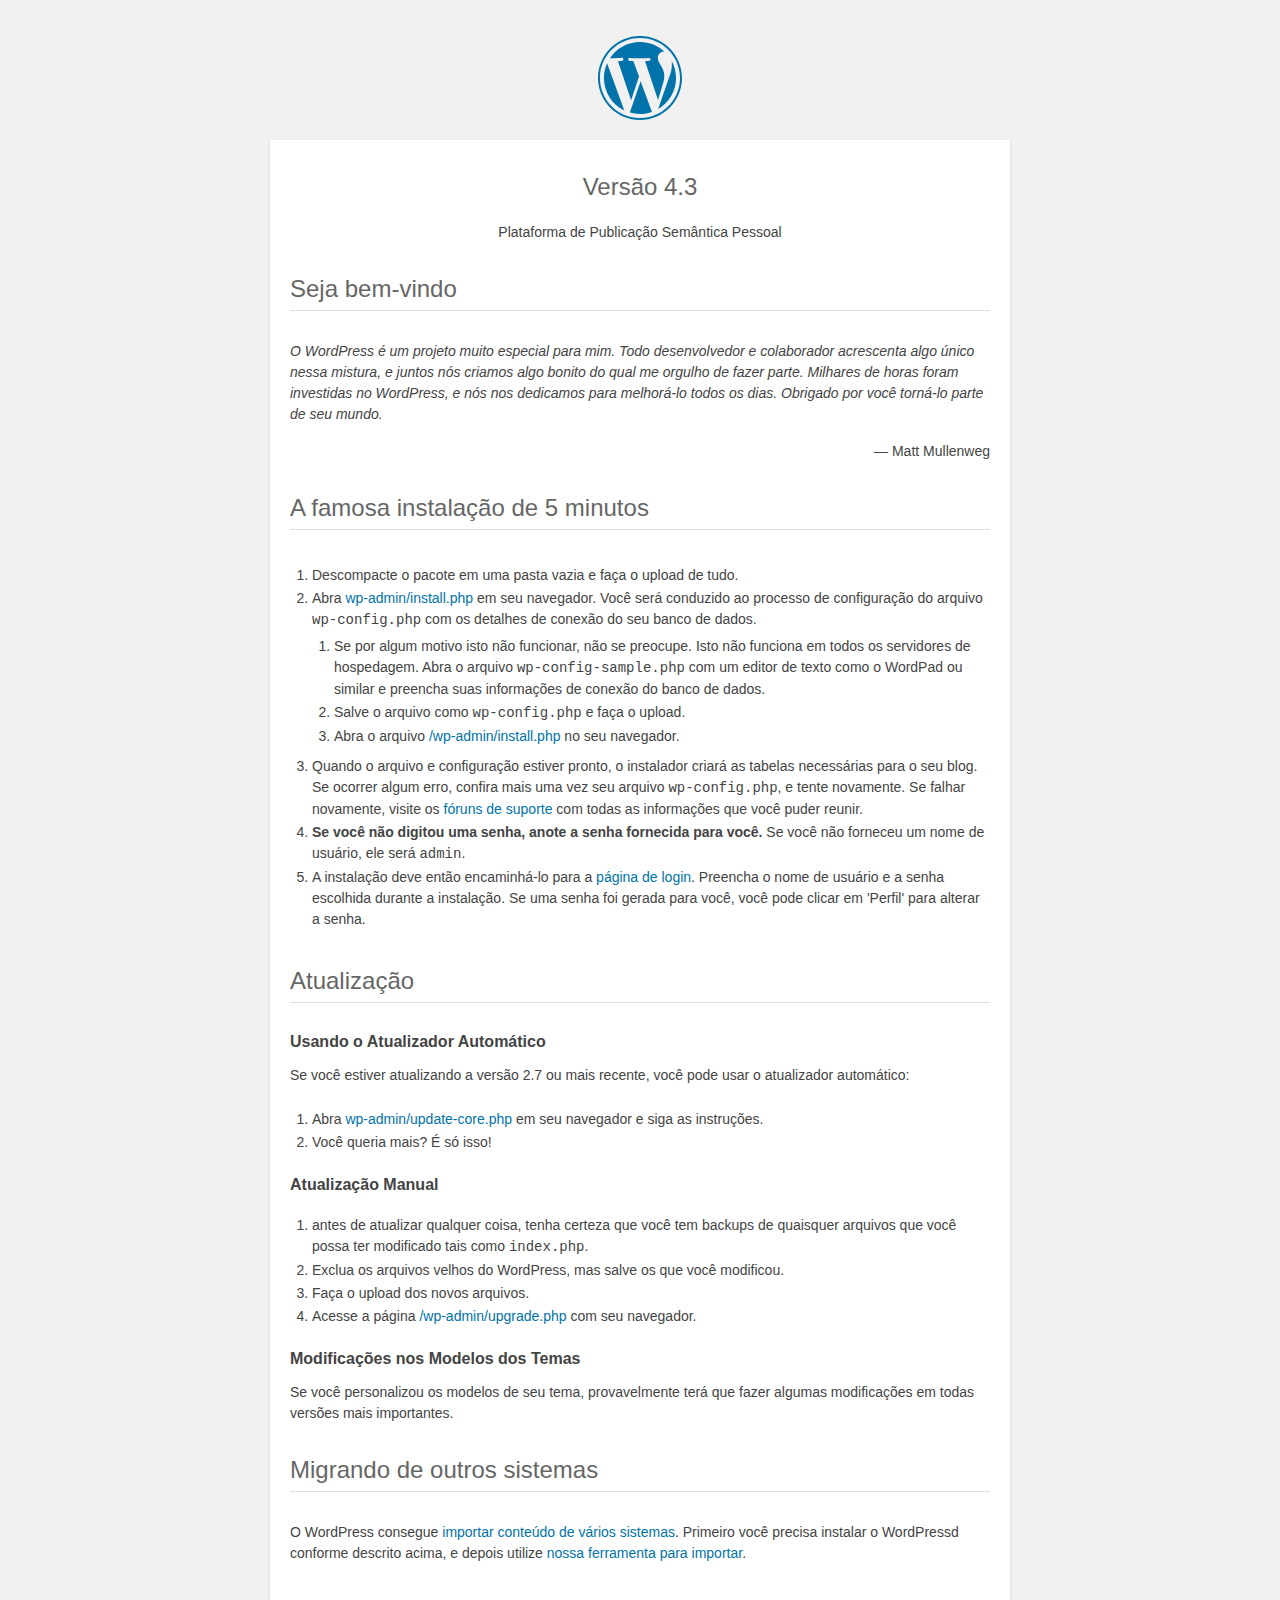
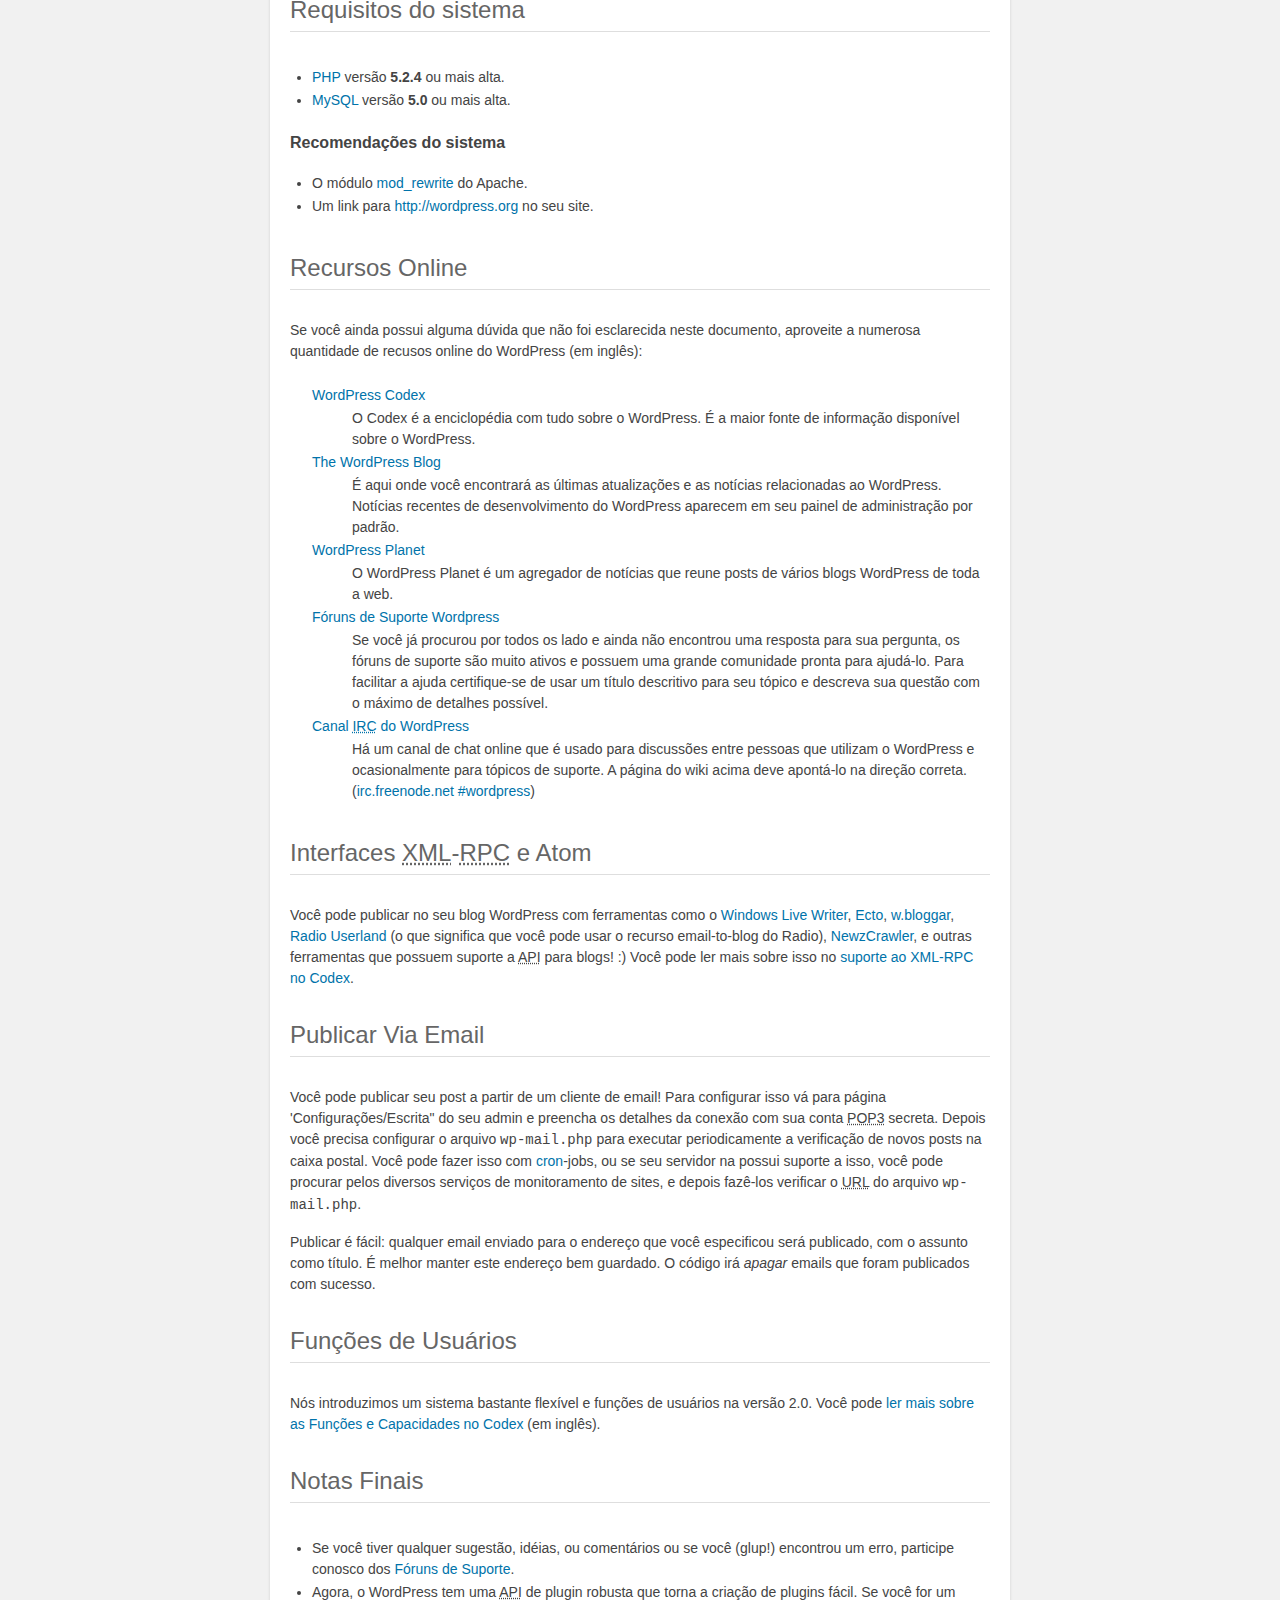
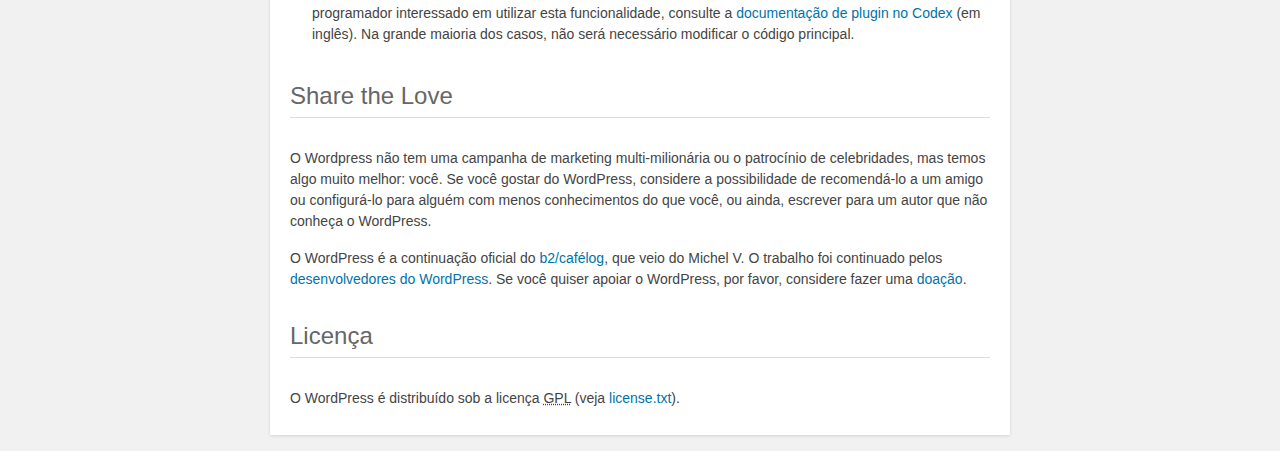
<file: readme.html>
<!DOCTYPE html PUBLIC "-//W3C//DTD XHTML 1.0 Strict//EN" "http://www.w3.org/TR/xhtml1/DTD/xhtml1-strict.dtd">
<html xmlns="http://www.w3.org/1999/xhtml">
<head>
	<meta http-equiv="Content-Type" content="text/html; charset=utf-8" />
	<title>WordPress #8250; LeiaMe</title>
	<link rel="stylesheet" href="wp-admin/css/install.css?ver=20100228" type="text/css" />
</head>
<body>
<h1 id="logo">
	<a href="http://wordpress.org/"><img alt="WordPress" src="wp-admin/images/wordpress-logo.png" width="250" height="68" /></a>
	<br /> Versão 4.3
</h1>
<p style="text-align: center">Plataforma de Publicação Semântica Pessoal</p>

<h1>Seja bem-vindo</h1>
<p><em>O WordPress é um projeto muito especial para mim. Todo desenvolvedor e colaborador acrescenta algo único nessa mistura, e juntos nós criamos algo bonito do qual me orgulho de fazer parte. Milhares de horas foram investidas no WordPress, e nós nos dedicamos para melhorá-lo todos os dias. Obrigado por você torná-lo parte de seu mundo.</em></p>
<p style="text-align: right">&#8212; Matt Mullenweg</p>

<h1>A famosa instalação de 5 minutos</h1>
<ol>
	<li>Descompacte o pacote em uma pasta vazia e faça o upload de tudo.</li>
	<li>Abra <span class="file"><a href="wp-admin/install.php">wp-admin/install.php</a></span> em seu navegador. Você será conduzido ao processo de configuração do arquivo <code>wp-config.php</code> com os detalhes de conexão do seu banco de dados.
      <ol>
	        <li>Se por algum motivo isto não funcionar, não se preocupe. Isto não funciona em todos os servidores de hospedagem. Abra o arquivo <code>wp-config-sample.php</code> com um editor de texto como o WordPad ou similar e preencha suas informações de conexão do banco de dados.</li>
	        <li>Salve o arquivo como <code>wp-config.php</code> e faça o upload.</li>
	        <li>Abra o arquivo <span class="file"><a href="wp-admin/install.php">/wp-admin/install.php</a></span> no seu navegador.</li>
	    </ol>
	</li>
	<li>Quando o arquivo e configuração estiver pronto, o instalador criará as tabelas necessárias para o seu blog. Se ocorrer algum erro, confira mais uma vez seu arquivo <code>wp-config.php</code>, e tente novamente. Se  falhar novamente, visite os <a href="http://wordpress.org/support/">fóruns de suporte</a> com todas as informações que você puder reunir.</li>
	<li><strong>Se você não digitou uma senha, anote a senha fornecida para você.</strong> Se você não forneceu um nome de usuário, ele será <code>admin</code>.</li>
	<li>A instalação deve então encaminhá-lo para a <a href="wp-login.php">página de login</a>. Preencha o nome de usuário e a senha escolhida durante a instalação. Se uma senha foi gerada para você, você pode clicar em 'Perfil' para alterar a senha.</li>
</ol>

<h1>Atualização</h1>
<h2>Usando o Atualizador Automático</h2>
<p>Se você estiver atualizando a versão 2.7 ou mais recente, você pode usar o atualizador automático:</p>
    <ol>
	    <li>Abra <span class="file"><a href="wp-admin/update-core.php">wp-admin/update-core.php</a></span> em seu navegador e siga as instruções.</li>
	    <li>Você queria mais? É só isso!</li>
	</ol>

	<h2>Atualização Manual</h2>
	<ol>
	    <li>antes de atualizar qualquer coisa, tenha certeza que você tem backups de quaisquer arquivos que você possa ter modificado tais como <code>index.php</code>.</li>
	    <li>Exclua os arquivos velhos do WordPress, mas salve os que você modificou.</li>
	    <li>Faça o upload dos novos arquivos.</li>
	    <li>Acesse a página <span class="file"><a href="wp-admin/upgrade.php">/wp-admin/upgrade.php</a> com seu navegador.</span></li>
</ol>

<h2>Modificações nos Modelos dos Temas</h2>
<p>Se você personalizou os modelos de seu tema, provavelmente terá que fazer algumas modificações em todas versões mais importantes. </p>

<h1>Migrando de outros sistemas</h1>
<p>O WordPress consegue <a href="http://codex.wordpress.org/pt-br:Importando_conte%C3%BAdo">importar conteúdo de vários sistemas</a>. Primeiro você precisa instalar o WordPressd conforme descrito acima, e depois utilize <a href="wp-admin/import.php" title="Importar para o WordPress">nossa ferramenta para importar</a>.</p>

<h1>Requisitos do sistema</h1>
<ul>
	<li><a href="http://php.net/">PHP</a> versão <strong>5.2.4</strong> ou mais alta.</li>
	<li><a href="http://www.mysql.com/">MySQL</a> versão <strong>5.0</strong> ou mais alta.</li>
</ul>

<h2>Recomendações do sistema</h2>
<ul>
	<li>O módulo <a href="http://httpd.apache.org/docs/2.2/mod/mod_rewrite.html">mod_rewrite</a> do Apache.</li>
	<li>Um link para <a href="http://wordpress.org/">http://wordpress.org</a> no seu site.</li>
</ul>

<h1>Recursos Online</h1>
<p>Se você ainda possui alguma dúvida que não foi esclarecida neste documento, aproveite a numerosa quantidade de recusos online do WordPress (em inglês):</p>
<dl>
	<dt><a href="http://codex.wordpress.org/">WordPress Codex</a></dt>
		<dd>O Codex é a enciclopédia com tudo sobre o WordPress. É a maior fonte de informação disponível sobre o WordPress.</dd>
	    <dt><a href="http://wordpress.org/news/">The WordPress Blog</a></dt>
		<dd>É aqui onde você encontrará as últimas atualizações e as notícias relacionadas ao WordPress. Notícias recentes de desenvolvimento do WordPress aparecem em seu painel de administração por padrão.</dd>
	    <dt><a href="http://planet.wordpress.org/">WordPress Planet</a></dt>
		<dd>O WordPress Planet é um agregador de notícias que reune posts de vários blogs WordPress de toda a web.</dd>
	    <dt><a href="http://wordpress.org/support/">Fóruns de Suporte Wordpress </a></dt>
		<dd>Se você já procurou por todos os lado e ainda não encontrou uma resposta para sua pergunta, os fóruns de suporte são muito ativos e possuem uma grande comunidade pronta para ajudá-lo. Para facilitar a ajuda certifique-se de usar um título descritivo para seu tópico e descreva sua questão com o máximo de detalhes possível.</dd>
	    <dt><a href="http://codex.wordpress.org/IRC">Canal <abbr title="Internet Relay Chat">IRC</abbr> do WordPress </a></dt>
		<dd>Há um canal de chat online que é usado para discussões entre pessoas que utilizam o WordPress e ocasionalmente para tópicos de suporte. A página do wiki acima deve apontá-lo na direção correta. (<a href="irc://irc.freenode.net/wordpress">irc.freenode.net #wordpress</a>)</dd>
</dl>

<h1>Interfaces <abbr title="eXtensible Markup Language">XML</abbr>-<abbr title="Remote Procedure Call">RPC</abbr> e Atom</h1>
<p>Você pode publicar no seu blog WordPress com ferramentas como o <a href="http://download.live.com/writer">Windows Live Writer</a>, <a href="http://illuminex.com/ecto/">Ecto</a>, <a href="http://bloggar.com/">w.bloggar</a>, <a href="http://radio.userland.com">Radio Userland</a> (o que significa que você pode usar o recurso email-to-blog do Radio), <a href="http://www.newzcrawler.com/">NewzCrawler</a>, e outras ferramentas que possuem suporte a <abbr title="application programming interface">API</abbr> para blogs! :) Você pode ler mais sobre isso no <a href="http://codex.wordpress.org/XML-RPC_Support">suporte ao <abbr>XML</abbr>-<abbr>RPC</abbr> no Codex</a>.</p>

<h1>Publicar Via Email</h1>
<p>Você pode publicar seu post a partir de um cliente de email! Para configurar isso vá para página 'Configurações/Escrita&quot; do seu admin e preencha os detalhes da conexão com sua conta <abbr title="Post Office Protocol version 3">POP3</abbr> secreta. Depois você precisa configurar o arquivo <code>wp-mail.php</code> para executar periodicamente a verificação de novos posts na caixa postal. Você pode fazer isso com <a href="http://en.wikipedia.org/wiki/Cron">cron</a>-jobs, ou se seu servidor na possui suporte a isso, você pode procurar pelos diversos serviços de monitoramento de sites, e depois fazê-los verificar o <abbr title="Uniform Resource Locator">URL</abbr> do arquivo <code>wp-mail.php</code>.</p>
<p>Publicar é fácil: qualquer email enviado para o endereço que você especificou será publicado, com o assunto como título. É melhor manter este endereço bem guardado. O código irá <em>apagar</em> emails que foram publicados com sucesso.</p>

<h1>Funções de Usuários</h1>
<p>Nós introduzimos um sistema bastante flexível e funções de usuários na versão 2.0. Você pode <a href="http://codex.wordpress.org/Roles_and_Capabilities">ler mais sobre as Funções e Capacidades no Codex</a> (em inglês).</p>

<h1>Notas Finais</h1>
<ul>
	<li>Se você tiver qualquer sugestão, idéias, ou comentários ou se você (glup!) encontrou um erro, participe conosco dos <a href="http://br.forums.wordpress.org/">Fóruns de Suporte</a>.</li>
	<li>Agora, o WordPress tem uma <abbr title="application programming interface">API</abbr> de plugin robusta que torna a criação de plugins fácil. Se você for um programador interessado em utilizar esta funcionalidade, consulte a <a href="http://codex.wordpress.org/Plugin_API" title="WordPress plugin API">documentação de plugin no Codex</a> (em inglês). Na grande maioria dos casos, não será necessário modificar o código principal.</li>
</ul>


<h1>Share the Love</h1>
<p>O Wordpress não tem uma campanha de marketing multi-milionária ou o patrocínio de celebridades, mas temos algo muito melhor: você. Se você gostar do WordPress, considere a possibilidade de recomendá-lo a um amigo ou configurá-lo para alguém com menos conhecimentos do que você, ou ainda, escrever para um autor que não conheça o WordPress.</p>

<p>O WordPress é a continuação oficial do <a href="http://cafelog.com/">b2/cafélog</a>, que veio do Michel V. O trabalho foi continuado pelos <a href="http://wordpress.org/about/">desenvolvedores do WordPress</a>. Se você quiser apoiar o WordPress, por favor, considere fazer uma <a href="http://wordpress.org/donate/" title="Donate to WordPress">doação</a>.</p>

<h1>Licença</h1>
<p>O WordPress é distribuído sob a licença <abbr title="GNU General Public License">GPL</abbr> (veja <a href="license.txt">license.txt</a>).</p>

</body>
</html>
</file>
<file: wp-admin/css/install.css>
html {
	background: #f1f1f1;
	margin: 0 20px;
}

body {
	background: #fff;
	color: #444;
	font-family: "Open Sans", sans-serif;
	margin: 140px auto 25px;
	padding: 20px 20px 10px 20px;
	max-width: 700px;
	-webkit-font-smoothing: subpixel-antialiased;
	-webkit-box-shadow: 0 1px 3px rgba(0,0,0,0.13);
	box-shadow: 0 1px 3px rgba(0,0,0,0.13);
}

a {
	color: #0073aa;
	text-decoration: none;
}

a:hover {
	color: #00a0d2;
}

h1 {
	border-bottom: 1px solid #dedede;
	clear: both;
	color: #666;
	font-size: 24px;
	margin: 30px 0;
	padding: 0;
	padding-bottom: 7px;
	font-weight: normal;
}

h2 {
	font-size: 16px;
}

p, li, dd, dt {
	padding-bottom: 2px;
	font-size: 14px;
	line-height: 1.5;
}

code, .code {
	font-family: Consolas, Monaco, monospace;
}

ul, ol, dl {
	padding: 5px 5px 5px 22px;
}

a img {
	border:0
}
abbr {
	border: 0;
	font-variant: normal;
}

label {
	cursor: pointer;
}

#logo {
	margin: 6px 0 14px 0;
	border-bottom: none;
	text-align:center
}
#logo a {
	background-image: url(../images/w-logo-blue.png?ver=20131202);
	background-image: none, url(../images/wordpress-logo.svg?ver=20131107);
	-webkit-background-size: 84px;
	background-size: 84px;
	background-position: center top;
	background-repeat: no-repeat;
	color: #999;
	height: 84px;
	font-size: 20px;
	font-weight: normal;
	line-height: 1.3em;
	margin: -130px auto 25px;
	padding: 0;
	text-decoration: none;
	width: 84px;
	text-indent: -9999px;
	outline: none;
	overflow: hidden;
	display: block;
}
.step {
	margin: 20px 0 15px;
}
.step, th {
	text-align: left;
	padding: 0;
}
.language-chooser.wp-core-ui .step .button.button-large {
	height: 36px;
	vertical-align: middle;
	font-size: 14px;
}
textarea {
	border: 1px solid #dfdfdf;
	font-family: "Open Sans", sans-serif;
	width: 100%;
	-webkit-box-sizing: border-box;
	-moz-box-sizing: border-box;
	box-sizing: border-box;
}

.form-table {
	border-collapse: collapse;
	margin-top: 1em;
	width: 100%;
}

.form-table td {
	margin-bottom: 9px;
	padding: 10px 20px 10px 0;
	font-size: 14px;
	vertical-align: top
}

.form-table th {
	font-size: 14px;
	text-align: left;
	padding: 10px 20px 10px 0;
	width: 140px;
	vertical-align: top;
}

.form-table code {
	line-height: 18px;
	font-size: 14px;
}

.form-table p {
	margin: 4px 0 0 0;
	font-size: 11px;
}

.form-table input {
	line-height: 20px;
	font-size: 15px;
	padding: 3px 5px;
	border: 1px solid #ddd;
	-webkit-box-shadow: inset 0 1px 2px rgba(0,0,0,0.07);
	box-shadow: inset 0 1px 2px rgba(0,0,0,0.07);
}

input,
submit {
	font-family: "Open Sans", sans-serif;
}

.form-table input[type=text],
.form-table input[type=email],
.form-table input[type=url],
.form-table input[type=password] {
	width: 206px;
}

.form-table th p {
	font-weight: normal;
}

.form-table.install-success td {
	vertical-align: middle;
	padding: 16px 20px 16px 0;
}

.form-table.install-success td p {
	margin: 0;
	font-size: 14px;
}

.form-table.install-success td code {
	margin: 0;
	font-size: 18px;
}

#error-page {
	margin-top: 50px;
}

#error-page p {
	font-size: 14px;
	line-height: 18px;
	margin: 25px 0 20px;
}

#error-page code, .code {
	font-family: Consolas, Monaco, monospace;
}

.wp-hide-pw > .dashicons {
	line-height: inherit;
}

#pass-strength-result {
	background-color: #eee;
	border: 1px solid #ddd;
	color: #23282d;
	margin: -2px 5px 5px 0px;
	padding: 3px 5px;
	text-align: center;
	width: 218px;
	-webkit-box-sizing: border-box;
	-moz-box-sizing: border-box;
	box-sizing: border-box;
	opacity: 0;
}

#pass-strength-result.short {
	background-color: #f1adad;
	border-color: #e35b5b;
	opacity: 1;
}

#pass-strength-result.bad {
	background-color: #fbc5a9;
	border-color: #f78b53;
	opacity: 1;
}

#pass-strength-result.good {
	background-color: #ffe399;
	border-color: #ffc733;
	opacity: 1;
}

#pass-strength-result.strong {
	background-color: #c1e1b9;
	border-color: #83c373;
	opacity: 1;
}

#pass1.short, #pass1-text.short {
	border-color: #e35b5b;
}

#pass1.bad, #pass1-text.bad {
	border-color: #f78b53;
}

#pass1.good, #pass1-text.good {
	border-color: #ffc733;
}

#pass1.strong, #pass1-text.strong {
	border-color: #83c373;
}

.pw-weak {
	display: none;
}

.message {
	border: 1px solid #c00;
	padding: 0.5em 0.7em;
	margin: 5px 0 15px;
	background-color: #ffebe8;
}

/* rtl:ignore */
#dbname,
#uname,
#pwd,
#dbhost,
#prefix,
#user_login,
#admin_email,
#pass1,
#pass2 {
	direction: ltr;
}

#pass1-text,
.show-password #pass1 {
	display: none;
}

.show-password #pass1-text
{
	display: inline-block;
}

.form-table span.description.important {
	font-size: 12px;
}


/* localization */
body.rtl,
.rtl textarea,
.rtl input,
.rtl submit {
	font-family: Tahoma, sans-serif;
}

:lang(he-il) body.rtl,
:lang(he-il) .rtl textarea,
:lang(he-il) .rtl input,
:lang(he-il) .rtl submit {
	font-family: Arial, sans-serif;
}

@media only screen and (max-width: 799px) {
	body {
		margin-top: 115px;
	}
	#logo a {
		margin: -125px auto 30px;
	}
}

@media screen and ( max-width: 782px ) {

	.form-table {
		margin-top: 0;
	}

	.form-table th,
	.form-table td {
		display: block;
		width: auto;
		vertical-align: middle;
	}

	.form-table th {
		padding: 20px 0 0;
	}

	.form-table td {
		padding: 5px 0;
		border: 0;
		margin: 0;
	}

	textarea,
	input {
		font-size: 16px;
	}

	.form-table td input[type="text"],
	.form-table td input[type="email"],
	.form-table td input[type="url"],
	.form-table td input[type="password"],
	.form-table td select,
	.form-table td textarea,
	.form-table span.description {
		width: 100%;
		font-size: 16px;
		line-height: 1.5;
		padding: 7px 10px;
		display: block;
		max-width: none;
		-webkit-box-sizing: border-box;
		-moz-box-sizing: border-box;
		box-sizing: border-box;
	}

}

body.language-chooser {
	max-width: 300px;
}

.language-chooser select {
	padding: 8px;
	width: 100%;
	display: block;
	border: 1px solid #ddd;
	background-color: #fff;
	color: #32373c;
	font-size: 16px;
	font-family: Arial, sans-serif;
	font-weight: normal;
}

.language-chooser p {
	text-align: right;
}

.screen-reader-input,
.screen-reader-text {
	position: absolute;
	margin: -1px;
	padding: 0;
	height: 1px;
	width: 1px;
	overflow: hidden;
	clip: rect(0 0 0 0);
	border: 0;
}

.spinner {
	background: url(../images/spinner.gif) no-repeat;
	-webkit-background-size: 20px 20px;
	background-size: 20px 20px;
	visibility: hidden;
	opacity: 0.7;
	filter: alpha(opacity=70);
	width: 20px;
	height: 20px;
	margin: 2px 5px 0;
}

.step .spinner {
	display: inline-block;
	margin-top: 8px;
	margin-right: 15px;
	vertical-align: top;
}

.button-secondary.hide-if-no-js,
.hide-if-no-js {
	display: none;
}

/**
 * HiDPI Displays
 */
@media print,
  (-webkit-min-device-pixel-ratio: 1.25),
  (min-resolution: 120dpi) {

	.spinner {
		background-image: url(../images/spinner-2x.gif);
	}

}
</file>
